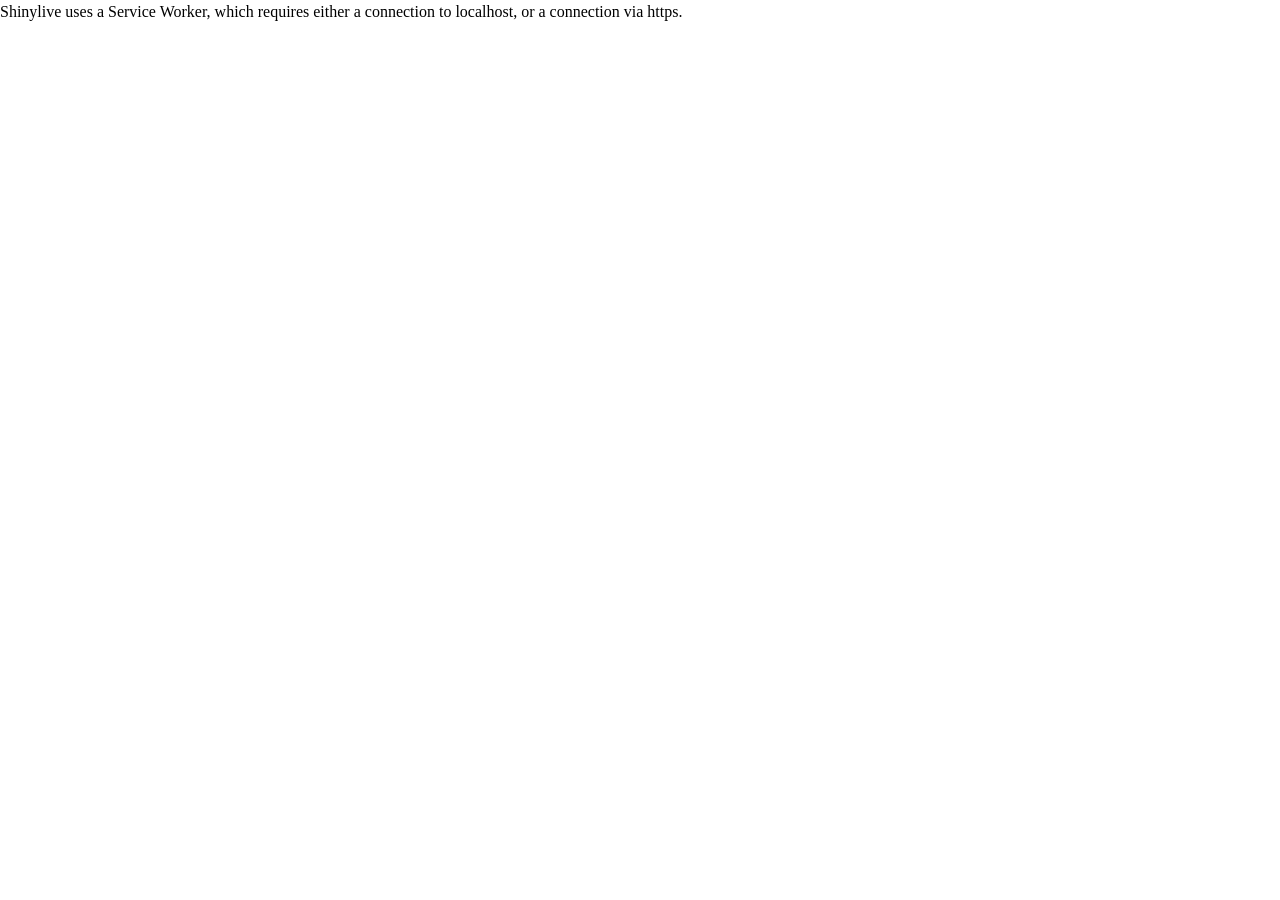
<file: index.html>
<!doctype html>
<html lang="en">
  <head>
    <meta charset="UTF-8" />
    <meta name="viewport" content="width=device-width, initial-scale=1.0" />
    <title>Index odpadového hospodářství obcí</title>
    <script
      src="./shinylive/load-shinylive-sw.js"
      type="module"
    ></script>
    <script type="module">
      import { runExportedApp } from "./shinylive/shinylive.js";
      runExportedApp({
        id: "root",
        appEngine: "r",
        relPath: "",
      });
    </script>
    <link rel="stylesheet" href="./shinylive/style-resets.css" />
    <link rel="stylesheet" href="./shinylive/shinylive.css" />
    
  </head>
  <body>
    
    <div style="height: 100vh; width: 100vw" id="root"></div>
    
  <!-- Injected into the Shinylive-generated docs/index.html by the deploy workflow.
     Shows a one-time loading message during webR boot (which happens before the
     Shiny app itself can render anything), then removes itself once the app's
     navbar title appears in the DOM. Purely additive: if anything fails it just
     hides after a safety timeout and never blocks the app. -->
<style>
  #incien-loading {
    position: fixed; inset: 0; z-index: 99999;
    display: flex; flex-direction: column; align-items: center; justify-content: center;
    background: #ffffff; color: #001056;
    font-family: "Source Sans 3", system-ui, -apple-system, sans-serif;
    text-align: center; padding: 1.5rem; transition: opacity .5s ease;
  }
  #incien-loading .spin {
    width: 44px; height: 44px; margin-bottom: 1.1rem;
    border: 4px solid #cfe2ff; border-top-color: #00cc74; border-radius: 50%;
    animation: incien-spin 1s linear infinite;
  }
  @keyframes incien-spin { to { transform: rotate(360deg); } }
  #incien-loading h1 { font-size: 1.15rem; margin: 0 0 .5rem; font-weight: 700; }
  #incien-loading p { margin: .2rem 0; max-width: 32rem; color: #39404D; }
  #incien-loading .hint { font-size: .85rem; color: #8a8a8a; }
</style>
<div id="incien-loading">
  <div class="spin"></div>
  <h1>Načítání aplikace…</h1>
  <p>První spuštění trvá zhruba 20–30 sekund — do prohlížeče se stahuje běhové prostředí R.</p>
  <p class="hint">Příště se aplikace načte téměř okamžitě (uloženo v mezipaměti prohlížeče).</p>
</div>
<script>
  (function () {
    var el = document.getElementById("incien-loading");
    var start = Date.now();
    function ready() {
      return document.body && document.body.innerText &&
             document.body.innerText.indexOf("odpadového hospodářství obcí") !== -1;
    }
    function hide() {
      if (!el) return;
      el.style.opacity = "0";
      setTimeout(function () { if (el.parentNode) el.parentNode.removeChild(el); }, 600);
    }
    var t = setInterval(function () {
      if (ready() || Date.now() - start > 120000) { clearInterval(t); hide(); }
    }, 400);
  })();
</script>

</body>
</html>
</file>
<file: shinylive/shinylive.css>
/* Shinylive 0.10.8
// Copyright 2026 Posit, PBC */
/* src/Components/App.css */
@font-face {
  font-family: "Source Sans Pro";
  src: url("./SourceSansPro-Regular.otf-PVQ5ZP77.woff2") format("woff2");
  font-weight: normal;
  font-style: normal;
}
:root {
  --colors-grey: grey;
  --colors-blue: #007bc2;
  --colors-blue-dark: hsl(207, 69%, 35%);
  --colors-red: #c10000;
  --colors-white: white;
  --colors-bg: white;
  --colors-fg: #333;
  --font-face:
    "Source Sans Pro",
    Arial,
    Helvetica,
    sans-serif;
  --font-size: 14px;
  --font-mono-face:
    Menlo,
    Monaco,
    Consolas,
    "Liberation Mono",
    "Courier New",
    monospace;
  --font-mono-size: 12px;
  --panel-roundness: 5px;
  --button-roundness: 5px;
  --container-roundness: calc(var(--panel-roundness) * 1.4);
  --shadow-color: 0deg 0% 56%;
  --shadow-elevation-low:
    0.3px 0.4px 0.6px hsl(var(--shadow-color) / 0.34),
    0.5px 0.7px 1px -1.2px hsl(var(--shadow-color) / 0.34),
    1.2px 1.7px 2.3px -2.5px hsl(var(--shadow-color) / 0.34);
  --shadow-elevation-medium:
    0.3px 0.4px 0.6px hsl(var(--shadow-color) / 0.36),
    1px 1.4px 1.9px -0.8px hsl(var(--shadow-color) / 0.36),
    2.6px 3.4px 4.8px -1.7px hsl(var(--shadow-color) / 0.36),
    6.2px 8.3px 11.7px -2.5px hsl(var(--shadow-color) / 0.36);
}
.shinylive-container {
  --pad: 2px;
  height: 100%;
  width: 100%;
  min-height: 100px;
  min-width: 400px;
  padding: var(--pad);
  border-radius: var(--container-roundness);
  background-color: #e6e6e6;
}
.shinylive-container.viewer {
  --pad: 0;
  min-width: unset;
}
.shinylive-container > div {
  border-radius: var(--panel-roundness);
  background-color: var(--colors-bg);
}
.shinylive-example-selector {
  grid-area: exampleselector;
}
.shinylive-editor {
  grid-area: editor;
}
.shinylive-terminal {
  grid-area: terminal;
}
.shinylive-viewer {
  grid-area: viewer;
}
button {
  background-color: var(--colors-blue);
  color: var(--colors-white);
  font-family: var(--font-face);
  font-size: var(--font-size);
  border-style: solid;
  border-color: var(--colors-white);
  border-radius: var(--button-roundness);
  cursor: pointer;
  padding: 0.2rem 0.5rem;
}
button:disabled {
  cursor: default;
  background-color: #c8c8c8;
}
.shinylive-container.editor-cell {
  padding: 0;
}
.shinylive-container.editor-cell .shinylive-editor {
  border-bottom-right-radius: 0;
  border-bottom-left-radius: 0;
}
.shinylive-container.editor-cell .shinylive-output-cell {
  border-top: 2px solid #eeeff2;
  border-top-right-radius: 0;
  border-top-left-radius: 0;
}
.shinylive-container.editor-cell .shinylive-output-cell .rendered-html {
  padding: 2px 12px 3px 12px;
}
.shinylive-container.editor-cell .shinylive-output-cell pre.output-content {
  border-top-right-radius: 0;
  border-top-left-radius: 0;
  background-color: #eeeff2;
  font-size: 13px;
  line-height: 1.8;
  padding: 2px 12px 5px 12px;
  margin-bottom: 0;
  color: #666;
}
.shinylive-container.editor-cell .editor-container {
  padding: 0;
}
.shinylive-container.editor-cell .cm-scroller {
  padding: 12px 12px 4px 12px;
}

/* src/Components/ExampleSelector.css */
.shinylive-example-selector {
  padding: 3px 3px 3px 8px;
  font-family: var(--font-face);
  --indent: 8px;
  --divider-color: #f1f1f1;
}
.shinylive-example-selector > .categories {
  height: 100%;
  overflow-y: auto;
  padding: var(--indent);
}
.shinylive-example-selector > .categories .category-title {
  color: var(--colors-blue, blue);
  margin-top: calc(var(--indent) * 2);
}
.shinylive-example-selector .example {
  --v-pad: calc(var(--indent));
  --h-pad: calc(var(--indent) * 2);
  padding-left: var(--h-pad);
  padding-top: var(--v-pad);
  padding-bottom: var(--v-pad);
  cursor: default;
  position: relative;
  --sidebar-color: var(--colors-grey);
  --sidebar-indent: calc(var(--indent) / 1.3);
  --sidebar-w: 1px;
}
.shinylive-example-selector .example > a {
  text-decoration: unset;
  color: unset;
  cursor: unset;
}
.shinylive-example-selector .example:hover:not(.selected) {
  cursor: pointer;
}
.shinylive-example-selector .example.selected,
.shinylive-example-selector .example:hover {
  --sidebar-w: 4px;
}
.shinylive-example-selector .example.selected {
  --sidebar-color: var(--colors-blue, blue);
}
.shinylive-example-selector .example:before {
  content: "";
  position: absolute;
  height: 70%;
  top: 15%;
  width: var(--sidebar-w);
  border-radius: var(--button-roundness, 5px);
  left: calc(var(--sidebar-indent) - var(--sidebar-w) - 1px);
  background-color: var(--sidebar-color);
}
.shinylive-example-selector .example .title {
  font-weight: 500;
}
.shinylive-example-selector .example .about {
  color: var(--colors-grey, grey);
  font-size: small;
  font-style: italic;
  font-weight: 400;
}
.shinylive-example-selector > .categories > section > .divider {
  width: 100%;
  height: 1px;
  background-color: var(--divider-color);
}

/* src/Components/HeaderBar.css */
.HeaderBar {
  height: 30px;
  padding: 3px 8px;
  background-color: #007BC2;
  font-family: var(--font-face);
  font-size: 1.1rem;
  color: var(--colors-white);
  display: flex;
}
.HeaderBar > a.page-title {
  display: inherit;
  color: var(--colors-white);
  text-decoration: none;
  flex-direction: row;
  margin-right: auto;
}
.HeaderBar .shiny-logo {
  height: 22px;
  display: inline-block;
  margin-right: 6px;
  margin-left: 4px;
  margin-top: 1px;
}
.HeaderBar > div {
  flex-direction: row;
  margin-right: 1rem;
}
.HeaderBar button.code-run-button {
  border: none;
  font-size: 0.9rem;
  padding: 0.2rem 0.5rem;
  background-color: transparent;
  white-space: nowrap;
  fill: rgba(255, 255, 255, 0.8);
}
.HeaderBar button.code-run-button svg.shinylive-icon {
  font-size: 1em;
}
.HeaderBar button.code-run-button span.button-label {
  vertical-align: 0.15em;
  margin-left: 0.3em;
}
.HeaderBar .code-run-button:hover {
  color: var(--colors-white);
  fill: var(--colors-white);
}

/* src/Components/Icons.css */
.shinylive-icon {
  display: inline-block;
  height: 1em;
}

/* src/Components/OutputCell.css */
.shinylive-output-cell div.rendered-html table {
  border: none;
  border-collapse: collapse;
  border-spacing: 0;
  color: black;
  font-size: 90%;
  table-layout: fixed;
}
.shinylive-output-cell div.rendered-html thead {
  border-bottom: 1px solid black;
  vertical-align: bottom;
}
.shinylive-output-cell div.rendered-html tr,
.shinylive-output-cell div.rendered-html th,
.shinylive-output-cell div.rendered-html td {
  text-align: right;
  vertical-align: middle;
  padding: 0.5em 0.5em;
  line-height: normal;
  white-space: normal;
  max-width: none;
  border: none;
}
.shinylive-output-cell div.rendered-html th {
  font-weight: bold;
}
.shinylive-output-cell div.rendered-html tbody tr:nth-child(odd) {
  background: #f5f5f5;
}
.shinylive-output-cell div.rendered-html tbody tr:hover {
  background: rgba(66, 165, 245, 0.2);
}

/* src/Components/ResizableGrid/ResizableGrid.css */
.ResizableGrid {
  --pad: 2px;
  --panel-gap: 3px;
  --sizer-margin-offset: calc(-1 * var(--panel-gap));
  --expansion-scale: 3;
  height: 100%;
  width: 100%;
  min-height: 80px;
  min-width: 400px;
  display: grid;
  padding: 0;
  gap: var(--panel-gap);
  position: relative;
}
.ResizableGrid > * {
  min-width: 0;
  min-height: 0;
}
div.ResizableGrid--col-sizer,
div.ResizableGrid--row-sizer {
  opacity: 0;
  position: relative;
  transition: transform 1s 0.5s;
}
.ResizableGrid--col-sizer {
  grid-row: 1/-1;
  width: var(--panel-gap);
  margin-left: var(--sizer-margin-offset);
  height: 100%;
  cursor: ew-resize;
}
.ResizableGrid--row-sizer {
  grid-column: 1/-1;
  height: var(--panel-gap);
  margin-top: var(--sizer-margin-offset);
  width: 100%;
  cursor: ns-resize;
}
.ResizableGrid--col-sizer:hover,
.ResizableGrid--row-sizer:hover {
  z-index: 9999;
  transition: transform 0s;
}
.ResizableGrid--col-sizer:hover {
  transform: scaleX(var(--expansion-scale));
}
.ResizableGrid--row-sizer:hover {
  transform: scaleY(var(--expansion-scale));
}
div#size-detection-cell {
  width: 100%;
  height: 100%;
  grid-row: 1/-1;
  grid-column: 1/-1;
}

/* node_modules/xterm/css/xterm.css */
.xterm {
  cursor: text;
  position: relative;
  user-select: none;
  -ms-user-select: none;
  -webkit-user-select: none;
}
.xterm.focus,
.xterm:focus {
  outline: none;
}
.xterm .xterm-helpers {
  position: absolute;
  top: 0;
  z-index: 5;
}
.xterm .xterm-helper-textarea {
  padding: 0;
  border: 0;
  margin: 0;
  position: absolute;
  opacity: 0;
  left: -9999em;
  top: 0;
  width: 0;
  height: 0;
  z-index: -5;
  white-space: nowrap;
  overflow: hidden;
  resize: none;
}
.xterm .composition-view {
  background: #000;
  color: #FFF;
  display: none;
  position: absolute;
  white-space: nowrap;
  z-index: 1;
}
.xterm .composition-view.active {
  display: block;
}
.xterm .xterm-viewport {
  background-color: #000;
  overflow-y: scroll;
  cursor: default;
  position: absolute;
  right: 0;
  left: 0;
  top: 0;
  bottom: 0;
}
.xterm .xterm-screen {
  position: relative;
}
.xterm .xterm-screen canvas {
  position: absolute;
  left: 0;
  top: 0;
}
.xterm .xterm-scroll-area {
  visibility: hidden;
}
.xterm-char-measure-element {
  display: inline-block;
  visibility: hidden;
  position: absolute;
  top: 0;
  left: -9999em;
  line-height: normal;
}
.xterm.enable-mouse-events {
  cursor: default;
}
.xterm.xterm-cursor-pointer,
.xterm .xterm-cursor-pointer {
  cursor: pointer;
}
.xterm.column-select.focus {
  cursor: crosshair;
}
.xterm .xterm-accessibility,
.xterm .xterm-message {
  position: absolute;
  left: 0;
  top: 0;
  bottom: 0;
  right: 0;
  z-index: 10;
  color: transparent;
  pointer-events: none;
}
.xterm .live-region {
  position: absolute;
  left: -9999px;
  width: 1px;
  height: 1px;
  overflow: hidden;
}
.xterm-dim {
  opacity: 1 !important;
}
.xterm-underline-1 {
  text-decoration: underline;
}
.xterm-underline-2 {
  text-decoration: double underline;
}
.xterm-underline-3 {
  text-decoration: wavy underline;
}
.xterm-underline-4 {
  text-decoration: dotted underline;
}
.xterm-underline-5 {
  text-decoration: dashed underline;
}
.xterm-overline {
  text-decoration: overline;
}
.xterm-overline.xterm-underline-1 {
  text-decoration: overline underline;
}
.xterm-overline.xterm-underline-2 {
  text-decoration: overline double underline;
}
.xterm-overline.xterm-underline-3 {
  text-decoration: overline wavy underline;
}
.xterm-overline.xterm-underline-4 {
  text-decoration: overline dotted underline;
}
.xterm-overline.xterm-underline-5 {
  text-decoration: overline dashed underline;
}
.xterm-strikethrough {
  text-decoration: line-through;
}
.xterm-screen .xterm-decoration-container .xterm-decoration {
  z-index: 6;
  position: absolute;
}
.xterm-screen .xterm-decoration-container .xterm-decoration.xterm-decoration-top-layer {
  z-index: 7;
}
.xterm-decoration-overview-ruler {
  z-index: 8;
  position: absolute;
  top: 0;
  right: 0;
  pointer-events: none;
}
.xterm-decoration-top {
  z-index: 2;
  position: relative;
}

/* src/Components/Terminal.css */
.shinylive-terminal.terminal {
  height: 100%;
  position: relative;
  overflow: hidden;
  padding: 0.5rem;
  --color: #333;
  --background: white;
  --size: 1;
  --font:
    Menlo,
    Monaco,
    Consolas,
    "Liberation Mono",
    "Courier New",
    monospace;
}
.xterm {
  padding: 8px;
}

/* src/Components/LoadingAnimation.css */
.loading-animation {
  --animation-start-color: #fafafa;
  --animation-end-color: #cccccc;
  --hex-width: 16px;
  background-color: inherit;
  box-shadow: inherit;
  text-align: center;
  font-size: 0;
  -webkit-animation: loading-animation-fade-in 1s;
  animation: loading-animation-fade-in 1s;
}
.loading-animation .hex {
  display: inline-block;
  position: relative;
  width: var(--hex-width);
  height: calc(0.57735 * var(--hex-width));
  margin: calc(0.216 * var(--hex-width)) calc(var(--hex-width) / 12);
  background-color: var(--animation-start-color);
  vertical-align: middle;
  -webkit-animation: loading-animation-pulse 3.75s infinite;
  animation: loading-animation-pulse 3.75s infinite;
}
.loading-animation .hex::before,
.loading-animation .hex::after {
  content: "";
  display: block;
  position: absolute;
  width: calc(0.7071 * var(--hex-width));
  height: calc(0.7071 * var(--hex-width));
  background-color: inherit;
  transform-origin: 0 0;
  transform: scaleY(0.57735) rotate(-45deg);
  animation: inherit;
}
.loading-animation .hex::before {
  top: 0;
}
.loading-animation .hex::after {
  top: calc(0.57735 * var(--hex-width));
}
.loading-animation .hex:nth-of-type(2n) {
  -webkit-animation-delay: 0s;
  animation-delay: 0s;
}
.loading-animation .hex:nth-of-type(2n+1) {
  -webkit-animation-delay: -1.1s;
  animation-delay: -1.05s;
}
.loading-animation .hex:nth-of-type(2n+2) {
  -webkit-animation-delay: -1.97s;
  animation-delay: -1.97s;
}
.loading-animation .hex:nth-of-type(2n+3) {
  -webkit-animation-delay: -1.8s;
  animation-delay: -1.8s;
}
.loading-animation .hex:nth-of-type(2n+4) {
  -webkit-animation-delay: -1.1s;
  animation-delay: -1.1s;
}
.loading-animation .hex:nth-of-type(2n+5) {
  -webkit-animation-delay: -1.1s;
  animation-delay: -1.1s;
}
.loading-animation .hex:nth-of-type(2n+6) {
  -webkit-animation-delay: -1.8s;
  animation-delay: -1.8s;
}
.loading-animation .hex:nth-of-type(2n+7) {
  -webkit-animation-delay: -1.7s;
  animation-delay: -1.7s;
}
.loading-animation .hex:nth-of-type(2n+8) {
  -webkit-animation-delay: -1.2s;
  animation-delay: -1.2s;
}
.loading-animation .hex:nth-of-type(2n+9) {
  -webkit-animation-delay: -1.3s;
  animation-delay: -1.3s;
}
.loading-animation .hex:nth-of-type(2n+11) {
  -webkit-animation-delay: -1.6s;
  animation-delay: -1.6s;
}
.loading-animation .hex:nth-of-type(2n+12) {
  -webkit-animation-delay: -1.6s;
  animation-delay: -1.6s;
}
.loading-animation .hex:nth-of-type(2n+13) {
  -webkit-animation-delay: -1.3s;
  animation-delay: -1.3s;
}
.loading-animation .hex:nth-of-type(2n+14) {
  -webkit-animation-delay: -1.3s;
  animation-delay: -1.3s;
}
.loading-animation .hex:nth-of-type(2n+15) {
  -webkit-animation-delay: -1.5s;
  animation-delay: -1.5s;
}
.loading-animation .hex:nth-of-type(2n+16) {
  -webkit-animation-delay: -1.5s;
  animation-delay: -1.5s;
}
.loading-animation .hex:nth-of-type(2n+17) {
  -webkit-animation-delay: -1.3s;
  animation-delay: -1.3s;
}
.loading-animation .hex:nth-of-type(2n+18) {
  -webkit-animation-delay: -1.4s;
  animation-delay: -1.4s;
}
.loading-animation .hex:nth-of-type(2n+19) {
  -webkit-animation-delay: -1.45s;
  animation-delay: -1.45s;
}
.loading-animation .spacer {
  display: inline-block;
  width: calc(var(--hex-width) * 14 / 12);
}
@keyframes loading-animation-pulse {
  0% {
    background-color: var(--animation-start-color);
  }
  50% {
    background-color: var(--animation-end-color);
  }
  100% {
    background-color: var(--animation-start-color);
  }
}
@keyframes loading-animation-fade-in {
  0% {
    opacity: 0;
  }
  20% {
    opacity: 0;
  }
  100% {
    opacity: 1;
  }
}

/* src/Components/Viewer.css */
.shinylive-viewer {
  height: 100%;
  width: 100%;
  position: relative;
}
.app-frame {
  border-radius: var(--panel-roundness);
  border: 0;
}
.shinylive-viewer iframe {
  background-color: white;
  width: 100%;
  height: 100%;
  display: block;
}
.shinylive-viewer .loading-wrapper {
  overflow: auto;
  background-color: white;
  position: absolute;
  height: 100%;
  width: 100%;
  top: 0px;
  left: 0px;
  display: flex;
  justify-content: center;
  align-items: center;
}
.shinylive-viewer .loading-wrapper.loading-wrapper-error {
  justify-content: left;
}
.shinylive-viewer .loading-wrapper .error-alert {
  text-align: center;
  font-size: 1.4rem;
  font-family: var(--font-face);
  -webkit-animation: loading-animation-fade-in 0.5s;
  animation: loading-animation-fade-in 0.5s;
}
.shinylive-viewer .loading-wrapper .error-alert .error-icon {
  display: inline-block;
  text-align: center;
  width: 85px;
  margin-bottom: 0.5rem;
}
.shinylive-viewer .loading-wrapper .error-alert .error-log {
  font-size: 0.7rem;
  text-align: left;
  padding: 0.3rem;
}
@keyframes loading-animation-fade-in {
  0% {
    opacity: 0;
  }
  100% {
    opacity: 1;
  }
}

/* node_modules/balloon-css/balloon.min.css */
:root {
  --balloon-border-radius: 2px;
  --balloon-color: rgba(16,16,16,0.95);
  --balloon-text-color: #fff;
  --balloon-font-size: 12px;
  --balloon-move: 4px;
}
button[aria-label][data-balloon-pos] {
  overflow: visible;
}
[aria-label][data-balloon-pos] {
  position: relative;
  cursor: pointer;
}
[aria-label][data-balloon-pos]:after {
  opacity: 0;
  pointer-events: none;
  transition: all 0.18s ease-out 0.18s;
  text-indent: 0;
  font-family:
    -apple-system,
    BlinkMacSystemFont,
    "Segoe UI",
    Roboto,
    Oxygen,
    Ubuntu,
    Cantarell,
    "Open Sans",
    "Helvetica Neue",
    sans-serif;
  font-weight: normal;
  font-style: normal;
  text-shadow: none;
  font-size: var(--balloon-font-size);
  background: var(--balloon-color);
  border-radius: 2px;
  color: var(--balloon-text-color);
  border-radius: var(--balloon-border-radius);
  content: attr(aria-label);
  padding: .5em 1em;
  position: absolute;
  white-space: nowrap;
  z-index: 10;
}
[aria-label][data-balloon-pos]:before {
  width: 0;
  height: 0;
  border: 5px solid transparent;
  border-top-color: var(--balloon-color);
  opacity: 0;
  pointer-events: none;
  transition: all 0.18s ease-out 0.18s;
  content: "";
  position: absolute;
  z-index: 10;
}
[aria-label][data-balloon-pos]:hover:before,
[aria-label][data-balloon-pos]:hover:after,
[aria-label][data-balloon-pos][data-balloon-visible]:before,
[aria-label][data-balloon-pos][data-balloon-visible]:after,
[aria-label][data-balloon-pos]:not([data-balloon-nofocus]):focus:before,
[aria-label][data-balloon-pos]:not([data-balloon-nofocus]):focus:after {
  opacity: 1;
  pointer-events: none;
}
[aria-label][data-balloon-pos].font-awesome:after {
  font-family:
    FontAwesome,
    -apple-system,
    BlinkMacSystemFont,
    "Segoe UI",
    Roboto,
    Oxygen,
    Ubuntu,
    Cantarell,
    "Open Sans",
    "Helvetica Neue",
    sans-serif;
}
[aria-label][data-balloon-pos][data-balloon-break]:after {
  white-space: pre;
}
[aria-label][data-balloon-pos][data-balloon-break][data-balloon-length]:after {
  white-space: pre-line;
  word-break: break-word;
}
[aria-label][data-balloon-pos][data-balloon-blunt]:before,
[aria-label][data-balloon-pos][data-balloon-blunt]:after {
  transition: none;
}
[aria-label][data-balloon-pos][data-balloon-pos=up]:hover:after,
[aria-label][data-balloon-pos][data-balloon-pos=up][data-balloon-visible]:after,
[aria-label][data-balloon-pos][data-balloon-pos=down]:hover:after,
[aria-label][data-balloon-pos][data-balloon-pos=down][data-balloon-visible]:after {
  transform: translate(-50%, 0);
}
[aria-label][data-balloon-pos][data-balloon-pos=up]:hover:before,
[aria-label][data-balloon-pos][data-balloon-pos=up][data-balloon-visible]:before,
[aria-label][data-balloon-pos][data-balloon-pos=down]:hover:before,
[aria-label][data-balloon-pos][data-balloon-pos=down][data-balloon-visible]:before {
  transform: translate(-50%, 0);
}
[aria-label][data-balloon-pos][data-balloon-pos*=-left]:after {
  left: 0;
}
[aria-label][data-balloon-pos][data-balloon-pos*=-left]:before {
  left: 5px;
}
[aria-label][data-balloon-pos][data-balloon-pos*=-right]:after {
  right: 0;
}
[aria-label][data-balloon-pos][data-balloon-pos*=-right]:before {
  right: 5px;
}
[aria-label][data-balloon-pos][data-balloon-po*=-left]:hover:after,
[aria-label][data-balloon-pos][data-balloon-po*=-left][data-balloon-visible]:after,
[aria-label][data-balloon-pos][data-balloon-pos*=-right]:hover:after,
[aria-label][data-balloon-pos][data-balloon-pos*=-right][data-balloon-visible]:after {
  transform: translate(0, 0);
}
[aria-label][data-balloon-pos][data-balloon-po*=-left]:hover:before,
[aria-label][data-balloon-pos][data-balloon-po*=-left][data-balloon-visible]:before,
[aria-label][data-balloon-pos][data-balloon-pos*=-right]:hover:before,
[aria-label][data-balloon-pos][data-balloon-pos*=-right][data-balloon-visible]:before {
  transform: translate(0, 0);
}
[aria-label][data-balloon-pos][data-balloon-pos^=up]:before,
[aria-label][data-balloon-pos][data-balloon-pos^=up]:after {
  bottom: 100%;
  transform-origin: top;
  transform: translate(0, var(--balloon-move));
}
[aria-label][data-balloon-pos][data-balloon-pos^=up]:after {
  margin-bottom: 10px;
}
[aria-label][data-balloon-pos][data-balloon-pos=up]:before,
[aria-label][data-balloon-pos][data-balloon-pos=up]:after {
  left: 50%;
  transform: translate(-50%, var(--balloon-move));
}
[aria-label][data-balloon-pos][data-balloon-pos^=down]:before,
[aria-label][data-balloon-pos][data-balloon-pos^=down]:after {
  top: 100%;
  transform: translate(0, calc(var(--balloon-move) * -1));
}
[aria-label][data-balloon-pos][data-balloon-pos^=down]:after {
  margin-top: 10px;
}
[aria-label][data-balloon-pos][data-balloon-pos^=down]:before {
  width: 0;
  height: 0;
  border: 5px solid transparent;
  border-bottom-color: var(--balloon-color);
}
[aria-label][data-balloon-pos][data-balloon-pos=down]:after,
[aria-label][data-balloon-pos][data-balloon-pos=down]:before {
  left: 50%;
  transform: translate(-50%, calc(var(--balloon-move) * -1));
}
[aria-label][data-balloon-pos][data-balloon-pos=left]:hover:after,
[aria-label][data-balloon-pos][data-balloon-pos=left][data-balloon-visible]:after,
[aria-label][data-balloon-pos][data-balloon-pos=right]:hover:after,
[aria-label][data-balloon-pos][data-balloon-pos=right][data-balloon-visible]:after {
  transform: translate(0, -50%);
}
[aria-label][data-balloon-pos][data-balloon-pos=left]:hover:before,
[aria-label][data-balloon-pos][data-balloon-pos=left][data-balloon-visible]:before,
[aria-label][data-balloon-pos][data-balloon-pos=right]:hover:before,
[aria-label][data-balloon-pos][data-balloon-pos=right][data-balloon-visible]:before {
  transform: translate(0, -50%);
}
[aria-label][data-balloon-pos][data-balloon-pos=left]:after,
[aria-label][data-balloon-pos][data-balloon-pos=left]:before {
  right: 100%;
  top: 50%;
  transform: translate(var(--balloon-move), -50%);
}
[aria-label][data-balloon-pos][data-balloon-pos=left]:after {
  margin-right: 10px;
}
[aria-label][data-balloon-pos][data-balloon-pos=left]:before {
  width: 0;
  height: 0;
  border: 5px solid transparent;
  border-left-color: var(--balloon-color);
}
[aria-label][data-balloon-pos][data-balloon-pos=right]:after,
[aria-label][data-balloon-pos][data-balloon-pos=right]:before {
  left: 100%;
  top: 50%;
  transform: translate(calc(var(--balloon-move) * -1), -50%);
}
[aria-label][data-balloon-pos][data-balloon-pos=right]:after {
  margin-left: 10px;
}
[aria-label][data-balloon-pos][data-balloon-pos=right]:before {
  width: 0;
  height: 0;
  border: 5px solid transparent;
  border-right-color: var(--balloon-color);
}
[aria-label][data-balloon-pos][data-balloon-length]:after {
  white-space: normal;
}
[aria-label][data-balloon-pos][data-balloon-length=small]:after {
  width: 80px;
}
[aria-label][data-balloon-pos][data-balloon-length=medium]:after {
  width: 150px;
}
[aria-label][data-balloon-pos][data-balloon-length=large]:after {
  width: 260px;
}
[aria-label][data-balloon-pos][data-balloon-length=xlarge]:after {
  width: 380px;
}
@media screen and (max-width: 768px) {
  [aria-label][data-balloon-pos][data-balloon-length=xlarge]:after {
    width: 90vw;
  }
}
[aria-label][data-balloon-pos][data-balloon-length=fit]:after {
  width: 100%;
}

/* src/Components/Editor.css */
.shinylive-editor {
  --bg-light-shade-color: #f6f6f6;
  --button-gray-color: #999;
  --button-hover-color: #hsl(207, 69%, 25%);
  --border-color: #aaa;
  --pad: 5px;
  display: grid;
  grid-template-rows: auto 1fr;
  grid-template-areas: "header" "editor";
  position: relative;
}
.ResizableGrid.editor-viewer.layout-vertical:not(.been-dragged) > .shinylive-editor {
  max-height: 800px;
}
.editor-header {
  grid-area: header;
}
.editor-container {
  grid-area: editor;
}
.shinylive-editor > div {
  min-width: 0;
  min-height: 0;
}
.editor-header {
  display: flex;
  padding-top: var(--pad);
  padding-left: var(--pad);
  padding-right: var(--pad);
  justify-content: space-between;
  align-items: flex-end;
  border-bottom: 1px solid var(--border-color);
}
.editor-files > button {
  font-size: 14px;
  font-family: var(--font-face);
  height: 26px;
  background-color: var(--bg-light-shade-color);
  color: #444;
  border: 1px solid #ddd;
  border-top-left-radius: 3px;
  border-top-right-radius: 3px;
  border-bottom: none;
  border-bottom-left-radius: 0;
  border-bottom-right-radius: 0;
  padding: 0 2px;
}
.editor-files button svg {
  vertical-align: unset;
}
.editor-filename {
  padding: 0 4px;
}
.editor-files > button.selected {
  color: black;
  background-color: var(--colors-bg);
  border-color: var(--border-color);
  position: relative;
  cursor: text;
}
.editor-files > button.selected::after {
  content: "";
  width: 100%;
  height: 4px;
  background-color: var(--colors-bg);
  position: absolute;
  bottom: -3px;
  left: 0;
  border-bottom-color: var(--colors-bg);
}
.editor-files > button.selected > input {
  width: 100%;
  font-size: 14px;
  font-family: var(--font-face);
  height: 26px;
  position: absolute;
  left: 4px;
  bottom: -0.5px;
  outline: none;
  border: none;
  color: var(--colors-blue);
  background-color: transparent;
}
.editor-files > button.selected > input.invalid-filename {
  color: var(--colors-red);
}
.editor-files > button > .editor-closebutton {
  width: 1.2rem;
  display: inline-block;
  color: var(--button-gray-color);
  font-weight: bold;
}
.editor-files > button.selected > .editor-closebutton + input {
  width: calc(100% - 21px);
}
.editor-files > .editor-addtab {
  border-color: rgba(0, 0, 0, 0);
  display: inline-block;
  line-height: 1rem;
  margin-left: 0.5rem;
  padding: 0;
}
.editor-files .editor-addbutton,
.editor-files .editor-uploadbutton {
  display: inline-block;
  color: var(--button-gray-color);
  fill: var(--button-gray-color);
  background-color: inherit;
  font-size: 1.2rem;
  font-weight: bold;
  padding: 0 0.3rem;
}
.editor-files .editor-uploadbutton {
  font-size: 0.7rem;
}
.editor-files .editor-closebutton:hover,
.editor-files .editor-addbutton:hover,
.editor-files .editor-uploadbutton:hover {
  color: var(--button-hover-color);
  fill: var(--button-hover-color);
  cursor: pointer;
}
.editor-container {
  padding: var(--pad);
  position: relative;
}
.editor-container .cm-editor {
  height: 100%;
}
.editor-container .cm-editor.cm-focused {
  outline: none;
}
.editor-container .cm-editor .cm-scroller {
  font-family: var(--font-mono-face);
  font-size: var(--font-mono-size);
}
.editor-container .cm-gutters {
  color: #aaa;
  background-color: var(--colors-bg);
  border-right: 1px solid #eee;
  padding-right: 4px;
}
.editor-container .cm-activeLineGutter {
  background-color: var(--colors-bg);
}
.editor-container .cm-tooltip {
  font-family: var(--font-face);
  font-size: var(--font-size);
}
.editor-container .cm-tooltip code {
  font-family: var(--font-mono-face);
  font-size: var(--font-mono-size);
  white-space: pre-wrap;
}
.editor-container .cm-diagnostic {
  font-family: var(--font-mono-face);
  font-size: var(--font-mono-size);
}
.editor-container .cm-signature-signature {
  font-family: var(--font-mono-face);
}
.editor-container .docstring {
  padding: 3px 6px;
  max-width: 650px;
  max-height: 300px;
  overflow-y: auto;
}
.editor-container .docstring pre {
  white-space: pre-wrap;
}
.editor-container .docstring h2 {
  font-size: 1.2em;
  font-weight: 600;
}
.shinylive-editor button.code-run-button {
  border: none;
  font-size: 0.8rem;
  padding: 0.2rem 0.5rem;
  background-color: transparent;
  white-space: nowrap;
}
.shinylive-editor .code-run-button:hover {
  color: var(--button-hover-color);
  fill: var(--button-hover-color);
}
.editor-header .code-run-button {
  align-self: center;
  color: var(--button-gray-color);
  fill: var(--button-gray-color);
}
.shinylive-editor .floating-buttons .code-run-button {
  position: absolute;
  top: 0;
  right: 0;
  border: 0;
  margin-top: 5px;
  margin-right: 5px;
  opacity: 0;
}
.shinylive-editor:hover .floating-buttons .code-run-button {
  color: var(--button-gray-color);
  fill: var(--button-gray-color);
  opacity: 1;
}
.shinylive-editor .floating-buttons .code-run-button:hover {
  color: var(--button-hover-color);
  fill: var(--button-hover-color);
}

/* src/Components/ShareModal.css */
.ShareModal {
  position: absolute;
  top: 50px;
  left: 50px;
  width: 600px;
  font-family: var(--font-face);
  background: white;
  border: 1px solid #ccc;
  border-radius: 5px;
  padding: 8px 14px;
  transition: 0.4s ease-out;
  box-shadow: 0.5rem 0.5rem 2rem rgb(0 0 0 / 30%);
  z-index: 10;
}
.ShareModal .ShareModal--item {
  padding-bottom: 10px;
}
.ShareModal .ShareModal--item .ShareModal--checkbox {
  margin-left: 1em;
  font-size: 0.9em;
}
.ShareModal .ShareModal--row {
  display: flex;
}
.ShareModal .ShareModal--row label {
  display: flex;
  align-items: center;
}
.ShareModal .ShareModal--row label span {
  margin-left: 0.3em;
}
.ShareModal .ShareModal--row .ShareModal--url {
  display: inline-flex;
  position: relative;
  vertical-align: top;
  width: 100%;
}
.ShareModal .ShareModal--row .ShareModal--url .ShareModal--urlinput {
  font-family: var(--font-mono-face);
  font-size: var(--font-mono-size);
  width: 100%;
  margin-right: 12px;
}
.ShareModal-overlay {
  opacity: 0.5;
  background: #000;
  width: 100%;
  height: 100%;
  z-index: 9;
  top: 0;
  left: 0;
  position: fixed;
}
/*! Bundled license information:

xterm/css/xterm.css:
  (**
   * Copyright (c) 2014 The xterm.js authors. All rights reserved.
   * Copyright (c) 2012-2013, Christopher Jeffrey (MIT License)
   * https://github.com/chjj/term.js
   * @license MIT
   *
   * Permission is hereby granted, free of charge, to any person obtaining a copy
   * of this software and associated documentation files (the "Software"), to deal
   * in the Software without restriction, including without limitation the rights
   * to use, copy, modify, merge, publish, distribute, sublicense, and/or sell
   * copies of the Software, and to permit persons to whom the Software is
   * furnished to do so, subject to the following conditions:
   *
   * The above copyright notice and this permission notice shall be included in
   * all copies or substantial portions of the Software.
   *
   * THE SOFTWARE IS PROVIDED "AS IS", WITHOUT WARRANTY OF ANY KIND, EXPRESS OR
   * IMPLIED, INCLUDING BUT NOT LIMITED TO THE WARRANTIES OF MERCHANTABILITY,
   * FITNESS FOR A PARTICULAR PURPOSE AND NONINFRINGEMENT. IN NO EVENT SHALL THE
   * AUTHORS OR COPYRIGHT HOLDERS BE LIABLE FOR ANY CLAIM, DAMAGES OR OTHER
   * LIABILITY, WHETHER IN AN ACTION OF CONTRACT, TORT OR OTHERWISE, ARISING FROM,
   * OUT OF OR IN CONNECTION WITH THE SOFTWARE OR THE USE OR OTHER DEALINGS IN
   * THE SOFTWARE.
   *
   * Originally forked from (with the author's permission):
   *   Fabrice Bellard's javascript vt100 for jslinux:
   *   http://bellard.org/jslinux/
   *   Copyright (c) 2011 Fabrice Bellard
   *   The original design remains. The terminal itself
   *   has been extended to include xterm CSI codes, among
   *   other features.
   *)
*/
</file>
<file: shinylive/style-resets.css>
/* Taken from https://www.joshwcomeau.com/css/custom-css-reset/ */

/*
  1. Use a more-intuitive box-sizing model.
*/
*,
*::before,
*::after {
  box-sizing: border-box;
}
/*
  2. Remove default margin
*/
* {
  margin: 0;
}
/*
  3. Allow percentage-based heights in the application
*/
html,
body {
  height: 100%;
}
/*
  Typographic tweaks!
  4. Add accessible line-height
  5. Improve text rendering
*/
body {
  line-height: 1.5;
  -webkit-font-smoothing: antialiased;
}
/*
  6. Improve media defaults
*/
img,
picture,
video,
canvas,
svg {
  display: block;
  max-width: 100%;
}
/*
  7. Remove built-in form typography styles
*/
input,
button,
textarea,
select {
  font: inherit;
}
/*
  8. Avoid text overflows
*/
p,
h1,
h2,
h3,
h4,
h5,
h6 {
  overflow-wrap: break-word;
}
/*
  9. Create a root stacking context
*/
#root,
#__next {
  isolation: isolate;
}
</file>
